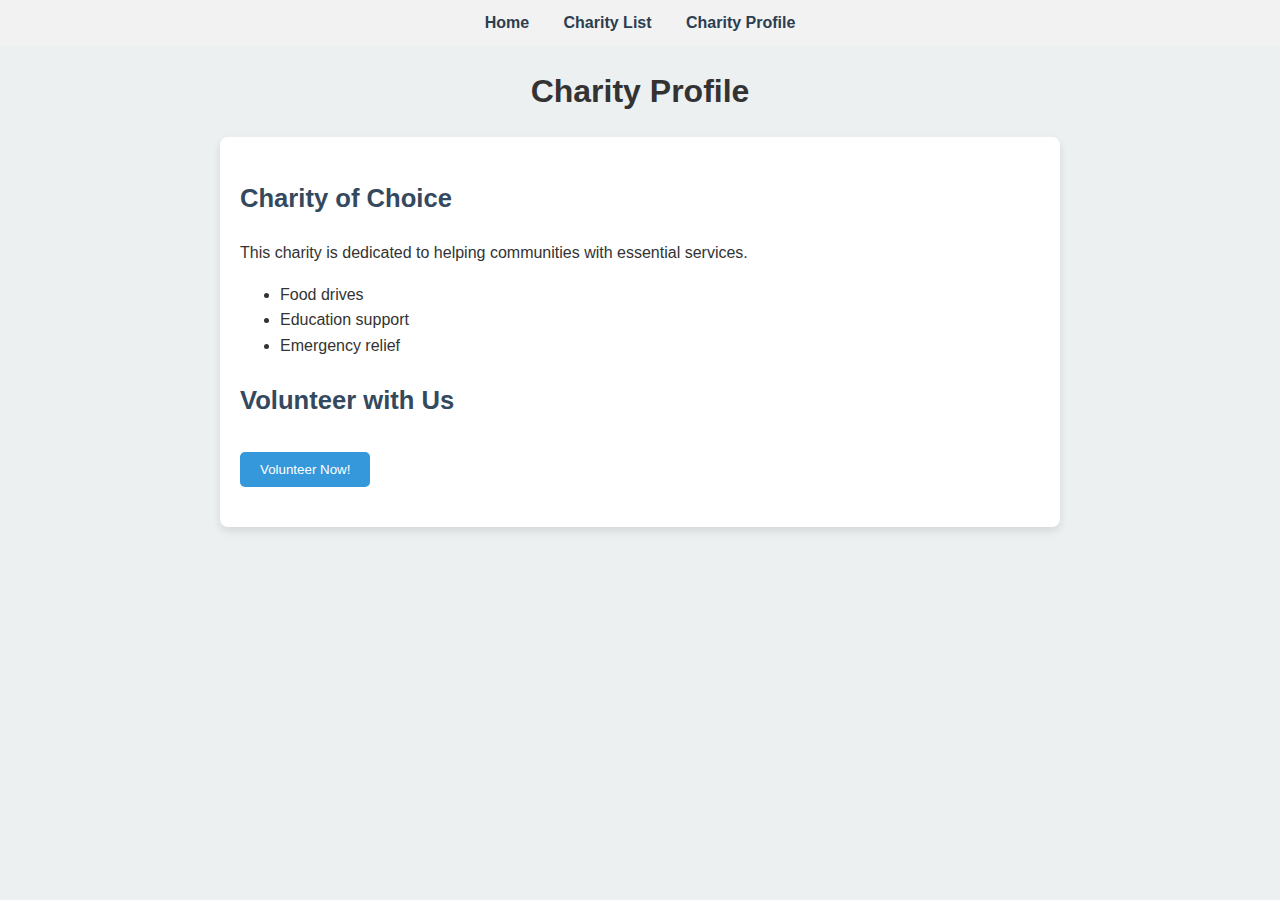
<file: charity_profile.html>
<!DOCTYPE html>
<html lang="en">
<head>
  <link rel="stylesheet" href="style.css">
  <meta charset="UTF-8">
  <title>HelpHub - Charity Profile</title>
</head>
<body>
  <nav>
    <a href="index.html">Home</a>
    <a href="charities.html">Charity List</a>
    <a href="charity_profile.html">Charity Profile</a>
  </nav>

  <header>
    <h1>Charity Profile</h1>
  </header>

  <main>
    <section>
      <h2>Charity of Choice</h2>
      <p>This charity is dedicated to helping communities with essential services.</p>
      <ul>
        <li>Food drives</li>
        <li>Education support</li>
        <li>Emergency relief</li>
      </ul>
    </section>

    <section>
      <h2>Volunteer with Us</h2>
      <button onclick="toggleForm()">Volunteer Now!</button>

      <div id="volunteerForm">
        <form action="submit-form.php" method="post">
          <label for="name">Name:</label>
          <input type="text" id="name" name="name" required>

          <label for="email">Email:</label>
          <input type="email" id="email" name="email" required>

          <label for="phone">Phone Number:</label>
          <input type="tel" id="phone" name="phone" required>

          <label for="address">Address:</label>
          <input type="text" id="address" name="address" required>

          <label for="comments">Comments:</label>
          <textarea id="comments" name="comments" rows="4"></textarea>

          <button type="submit">Submit</button>
        </form>
      </div>
    </section>
  </main>

  <script>
    function toggleForm() {
      const form = document.getElementById("volunteerForm");
      form.style.display = form.style.display === "none" ? "block" : "none";
    }
  </script>
</body>
</html>
</file>
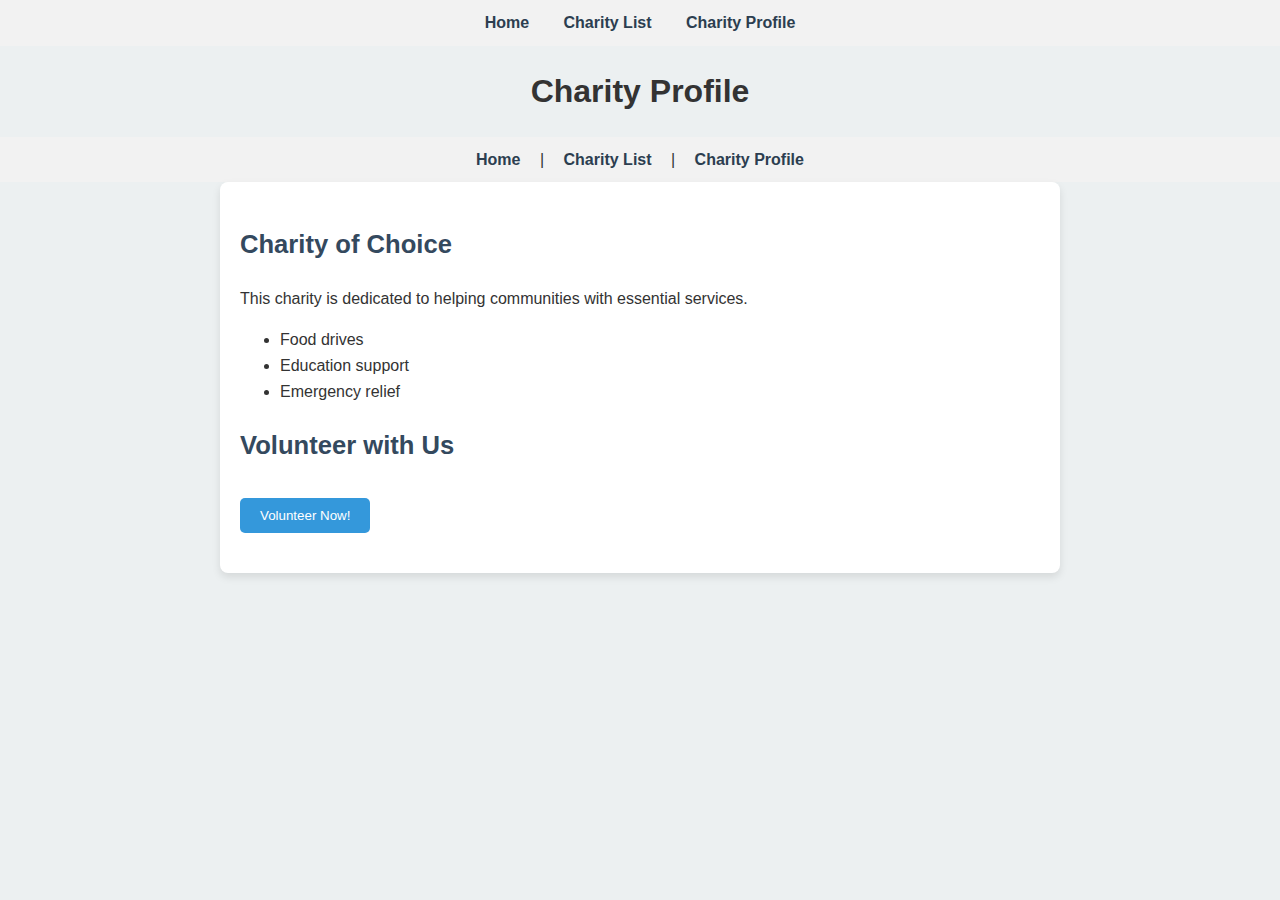
<file: profile.html>
<!DOCTYPE html>
<html lang="en">
<head>
  <link rel="stylesheet" href="style.css">
  <meta charset="UTF-8">
  <title>HelpHub - Charity Profile</title>
  <style>
    #volunteerForm {
      display: none;
      margin-top: 20px;
      border: 1px solid #ccc;
      padding: 15px;
      width: 300px;
    }
    label {
      display: block;
      margin-top: 10px;
    }
    input, textarea {
      width: 100%;
      padding: 5px;
      margin-top: 5px;
    }
    button {
      margin-top: 10px;
    }
  </style>
</head>
<body>
  <nav style="background-color: #f2f2f2; padding: 10px; text-align: center;">
  <a href="index.html" style="margin: 0 15px; text-decoration: none; font-weight: bold;">Home</a>
  <a href="charity-list.html" style="margin: 0 15px; text-decoration: none; font-weight: bold;">Charity List</a>
  <a href="charity-profile.html" style="margin: 0 15px; text-decoration: none; font-weight: bold;">Charity Profile</a>
</nav>

  <header>
    <h1>Charity Profile</h1>
    <nav>
      <a href="index.html">Home</a> |
      <a href="charity-list.html">Charity List</a> |
      <a href="charity-profile.html">Charity Profile</a>
    </nav>
  </header>

  <main>
    <section>
      <h2>Charity of Choice</h2>
      <p>This charity is dedicated to helping communities with essential services.</p>
      <ul>
        <li>Food drives</li>
        <li>Education support</li>
        <li>Emergency relief</li>
      </ul>
    </section>

    <section>
      <h2>Volunteer with Us</h2>
      <button onclick="toggleForm()">Volunteer Now!</button>

      <div id="volunteerForm">
        <form action="submit-form.php" method="post">
          <label for="name">Name:</label>
          <input type="text" id="name" name="name" required>

          <label for="email">Email:</label>
          <input type="email" id="email" name="email" required>

          <label for="phone">Phone Number:</label>
          <input type="tel" id="phone" name="phone" required>

          <label for="address">Address:</label>
          <input type="text" id="address" name="address" required>

          <label for="comments">Comments:</label>
          <textarea id="comments" name="comments" rows="4"></textarea>

          <button type="submit">Submit</button>
        </form>
      </div>
    </section>
  </main>

  <script>
    function toggleForm() {
      const form = document.getElementById("volunteerForm");
      form.style.display = form.style.display === "none" ? "block" : "none";
    }
  </script>
</body>
</html>
</file>
<file: style.css>
/* General body styling */
body {
  font-family: 'Open Sans', sans-serif;
  background-color: #ecf0f1;
  color: #333;
  line-height: 1.6;
  margin: 0;
  padding-bottom: 60px;
}

/* Navigation styling */
nav {
  background-color: #f2f2f2;
  padding: 10px;
  text-align: center;
}

nav a {
  margin: 0 15px;
  text-decoration: none;
  font-weight: bold;
  color: #2c3e50;
}

nav a:hover {
  color: #e74c3c;
}

/* Header */
header {
  text-align: center;
  margin-top: 20px;
}

h1 {
  font-size: 2rem;
  margin: 20px 0;
}

/* Main Content */
main {
  padding: 20px;
  max-width: 800px;
  margin: 0 auto;
  background-color: white;
  border-radius: 8px;
  box-shadow: 0 4px 8px rgba(0, 0, 0, 0.1);
}

section {
  margin-bottom: 20px;
}

h2 {
  font-size: 1.6rem;
  color: #34495e;
}

/* Form and Buttons */
#volunteerForm {
  display: none;
  margin-top: 20px;
  border: 1px solid #ccc;
  padding: 15px;
  width: 300px;
  background-color: #f9f9f9;
  border-radius: 8px;
}

label {
  display: block;
  margin-top: 10px;
  font-size: 1rem;
}

input, textarea {
  width: 100%;
  padding: 8px;
  margin-top: 5px;
  border-radius: 5px;
  border: 1px solid #ccc;
}

button {
  margin-top: 10px;
  background-color: #3498db;
  color: white;
  padding: 10px 20px;
  border: none;
  border-radius: 5px;
  cursor: pointer;
}

button:hover {
  background-color: #2980b9;
}
</file>
